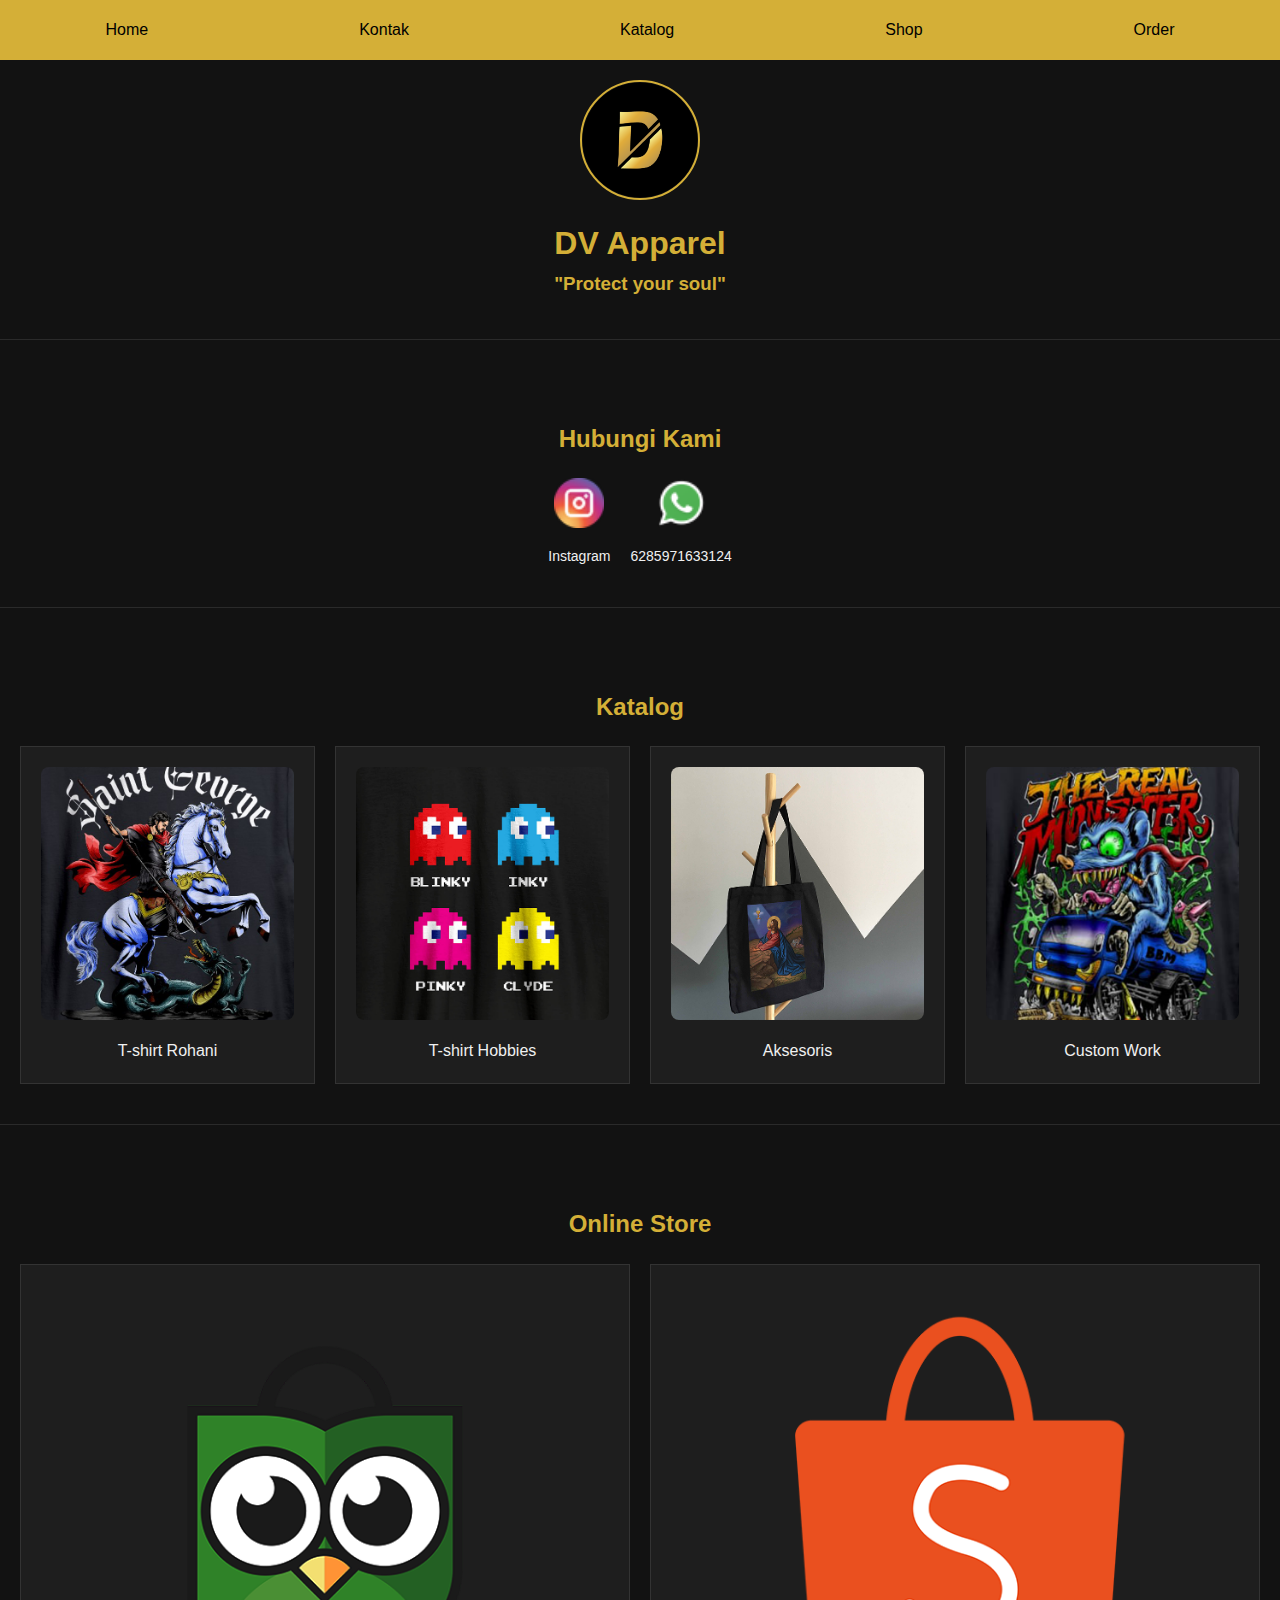
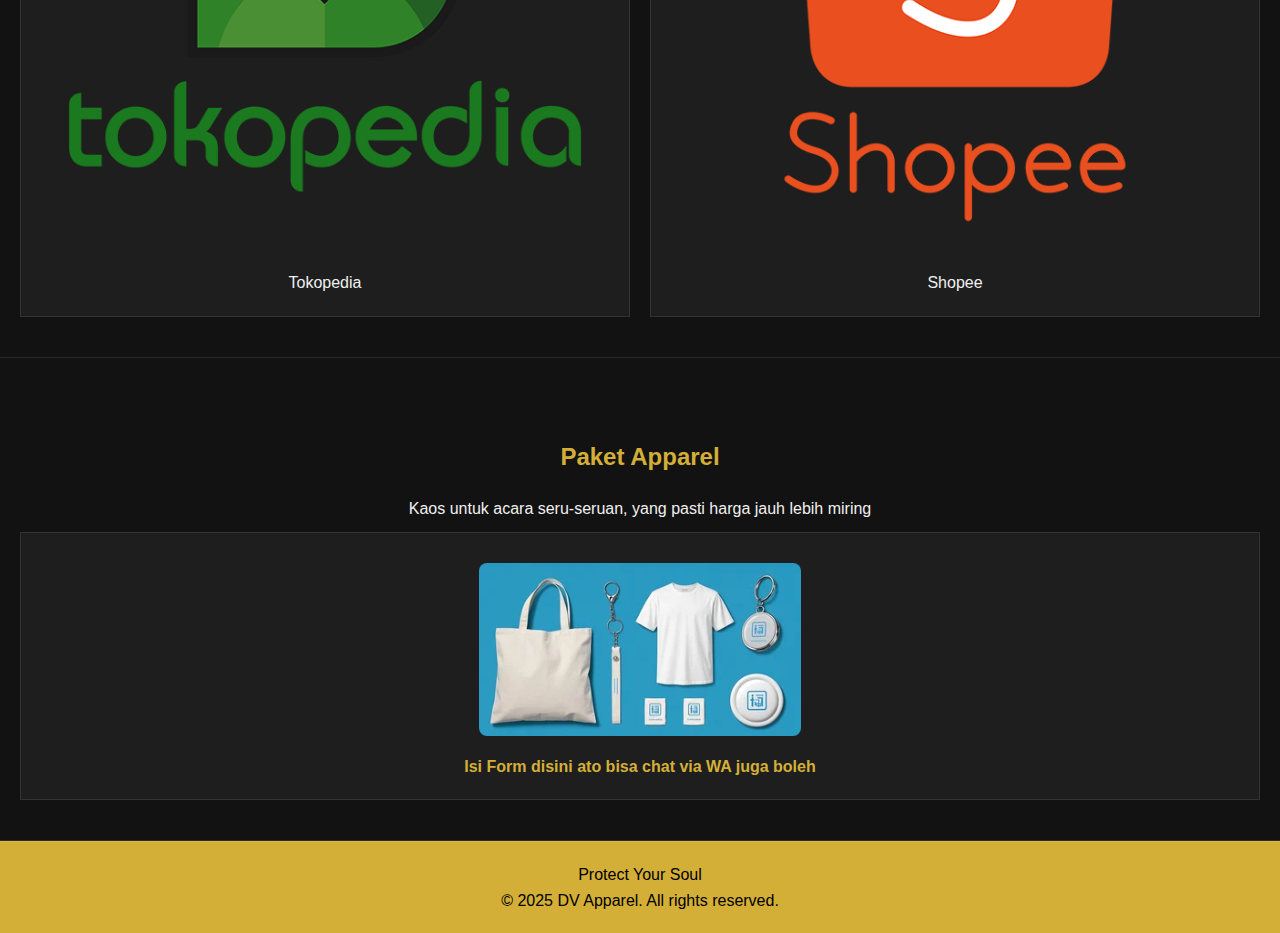
<file: index.html>
<!DOCTYPE html>
<html lang="id">
<head>
  <meta charset="UTF-8">
  <meta name="viewport" content="width=device-width, initial-scale=1.0">
  <meta name="theme-color" content="#000000">
  <title>DV Apparel Online Shop</title>
  <link rel="manifest" href="manifest.json">
  <link rel="stylesheet" href="css/style.css">
</head>
<body>
  <header>
    <a href="#home">Home</a>
    <a href="#kontak">Kontak</a>
    <a href="#katalog">Katalog</a>
    <a href="#shop">Shop</a>
    <a href="#order">Order</a>
  </header>

  <section id="home" class="hero">
    <img src="images/logo.png" alt="Logo Brand">
    <h1 style="color:#D4AF37">DV Apparel</h1>
    <h3 style="color:#D4AF37">"Protect your soul"</h3>
  </section>

  <section id="kontak">
    <h2 style="text-align:center; margin-bottom:20px">Hubungi Kami</h2>
    <div class="social-icons" style="display:flex; justify-content:center; gap:20px; flex-wrap:wrap;">
      <!-- Instagram -->
      <div style="text-align:center;">
        <a href="https://www.instagram.com/deovindiceapparel" title="Instagram">
          <img src="images/ig.ico" alt="Instagram" style="width:50px; height:50px;">
        </a>
        <p style="margin-top:5px; font-size:14px;">Instagram</p>
      </div>
  
      <!-- WhatsApp -->
      <div style="text-align:center;">
        <a href="https://wa.me/6285971633124" title="Hubungi via WhatsApp">
          <img src="images/wa.ico" alt="WhatsApp" style="width:50px; height:50px;">
        </a>
        <p style="margin-top:5px; font-size:14px;">6285971633124</p>
      </div>
    </div>
  </section>

  <section id="katalog">
    <h2 style="text-align:center; margin-bottom:20px">Katalog</h2>
    <div class="katalog">
      <!-- T-shirt Rohani -->
      <div>
        <a href="katalog/tshirtrohani.html">
          <img src="images/thumbnail/thumb-rohani.png" alt="T-shirt Rohani">
        </a>
        <p>T-shirt Rohani</p>
      </div>
      <!-- T-shirt Hobbies -->
      <div>
        <a href="katalog/tshirthobbies.html">
          <img src="images/thumbnail/thumb-hobbies.png" alt="T-shirt Hobby">
        </a>
        <p>T-shirt Hobbies</p>
      </div>
      <!-- Aksesoris -->
      <div>
        <a href="katalog/aksesoris.html">
          <img src="images/thumbnail/thumb-aksesoris.png" alt="Aksesoris">
        </a>
        <p>Aksesoris</p>
      </div>
      <!-- Custom Work -->
      <div>
        <a href="katalog/customwork.html">
          <img src="images/thumbnail/thumb-custom.png" alt="Custom Work">
        </a>
        <p>Custom Work</p>
      </div>
    </div>
  </section>

  <section id="shop">
    <h2 style="text-align:center; margin-bottom:20px">Online Store</h2>
    <div class="shop">
      <div>
        <a href="https://www.tokopedia.com/deovindice/"><img src="images/thumbnail/toped.png" alt="Tokopedia"></a>
        <p>Tokopedia</p>
      </div>
      <div>
        <a href="#"><img src="images/thumbnail/shp.png" alt="Shopee"></a>
        <p>Shopee</p>
      </div>
    </div>
  </section>

  <section id="order">
    <h2 style="text-align:center; margin-bottom:20px">Paket Apparel</h2>
    <p style="text-align:center; margin-bottom:10px">Kaos untuk acara seru-seruan, yang pasti harga jauh lebih miring</p>
    <div class="order-grid">
      <div>
        <a href="https://docs.google.com/forms/d/e/1FAIpQLSf_example_form_link/viewform" target="_blank">
          <img src="images/thumbnail/paket.png" alt="Form 1">
          <p>Isi Form disini ato bisa chat via WA juga boleh </p>
        </a>
      </div>
    </div>
  </section>

  <footer>
    <p>Protect Your Soul</p>
    <p>&copy; 2025 DV Apparel. All rights reserved.</p>
  </footer>

  <script src="js/script.js"></script>
</body>
</html>
</file>
<file: css/style.css>
/* css/style.css */

* {
  margin: 0;
  padding: 0;
  box-sizing: border-box;
}

body {
  font-family: Arial, sans-serif;
  line-height: 1.6;
  background-color: #121212;
  color: #f0f0f0;
}

header {
  position: fixed;
  top: 0;
  left: 0;
  right: 0;
  background: #D4AF37; /* warna emas */
  color: #000000; /* tulisan hitam */
  display: flex;
  justify-content: space-around;
  align-items: center;
  height: 60px;
  z-index: 1000;
}

header a {
  color: #000000; /* tulisan hitam */
  text-decoration: none;
  padding: 10px;
  transition: background-color 0.3s ease;
}

header a:hover {
  background-color: rgba(128, 0, 0, 0.5); /* merah maroon transparan */
  border-radius: 5px;
}

section {
  padding: 80px 20px 40px;
  border-bottom: 1px solid rgba(255, 255, 255, 0.1);
}

.hero {
  text-align: center;
}

.hero img {
  width: 120px;
  height: 120px;
  border-radius: 50%;
  margin-bottom: 10px;
  border: 2px solid #D4AF37;
}

.social-icons {
  margin-top: 20px;
  display: flex;
  justify-content: center;
  gap: 20px;
}

.social-icons a {
  text-decoration: none;
  font-size: 24px;
  color: #800000;
}

.katalog, .shop, .order-grid {
  display: grid;
  grid-template-columns: repeat(auto-fit, minmax(150px, 1fr));
  gap: 20px;
  text-align: center;
}

.katalog div, .shop div, .order-grid div {
  border: 1px solid #333;
  padding: 20px;
  background-color: #1e1e1e;
  color: #f0f0f0;
  transition: transform 0.3s ease;
}

.katalog img, .shop img, .order-grid img {
  max-width: 100%;
  height: auto;
  margin-bottom: 10px;
  border-radius: 8px;
}

.katalog div:hover, .shop div:hover, .order-grid div:hover {
  transform: scale(1.05);
}

footer {
  background: #D4AF37; /* warna emas */
  color: #000000; /* tulisan hitam */
  text-align: center;
  padding: 20px;
  border-top: 1px solid rgba(255,255,255,0.1);
}

h2 {
  color: #D4AF37;
}

.order-grid a {
  display: inline-block;
  text-decoration: none;
  color: #D4AF37;
  font-weight: bold;
  margin-top: 10px;
}

/* Styling untuk galeri grid */
.gallery-grid {
  display: grid;
  grid-template-columns: repeat(2, 1fr); /* Membuat 2 kolom */
  gap: 20px; /* Jarak antar elemen grid */
  justify-items: center; /* Menengahkan konten secara horizontal */
  margin: 20px auto; /* Margin atas dan bawah */
  max-width: 800px; /* Lebar maksimal galeri */
}

.gallery-grid div {
  text-align: center;
}

.gallery-grid img {
  width: 150px; /* Ukuran gambar */
  height: 150px; /* Ukuran gambar */
  object-fit: cover; /* Memastikan gambar proporsional */
  border-radius: 10px; /* Memberikan sudut melengkung */
  border: 2px solid #D4AF37; /* Border emas */
}

.gallery-grid p {
  margin-top: 10px;
  font-size: 14px;
  color: #f0f0f0; /* Warna teks putih */
}

/* CSS untuk sticky footer */
html, body {
  height: 100%; /* Pastikan tinggi dokumen mencakup seluruh viewport */
  margin: 0;
  display: flex;
  flex-direction: column;
}

body {
  font-family: Arial, sans-serif;
  line-height: 1.6;
  background-color: #121212;
  color: #f0f0f0;
}

main {
  flex: 1 0 auto; /* Konten utama akan mengambil ruang tersisa */
}

footer {
  flex-shrink: 0; /* Footer tidak menyusut */
  background: #D4AF37; /* Warna emas */
  color: #000000; /* Tulisan hitam */
  text-align: center;
  padding: 20px;
  border-top: 1px solid rgba(255, 255, 255, 0.1);
}
</file>
